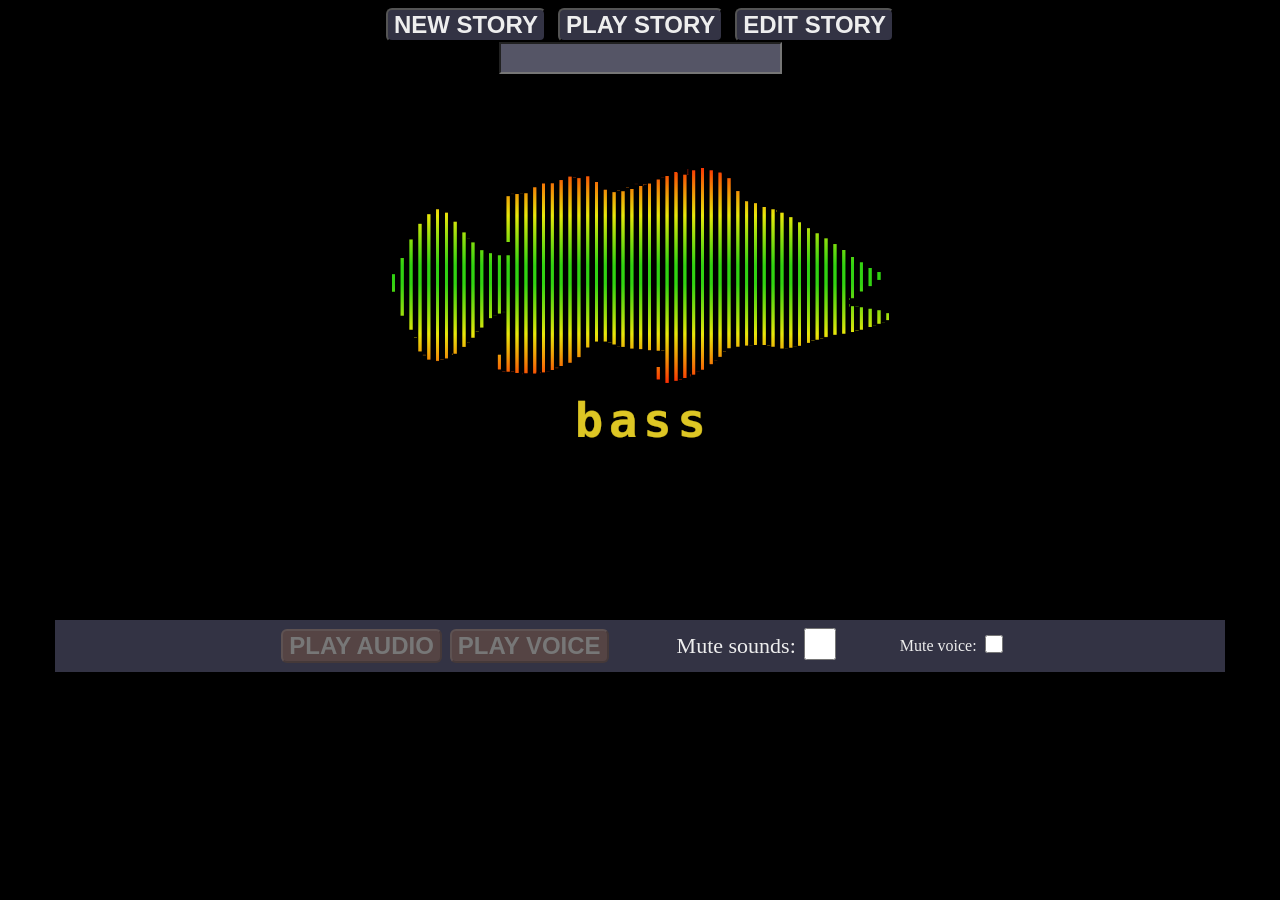
<file: index.html>
<html>
<head>
<link rel="stylesheet" href="./css/style.css">
<link rel="stylesheet" href="./css/edit.css">
</head>
<body onload="OnStart()">
<!-- consts must be imported first -->
<script src="./src/ui/rect.js"></script>
<script src="./src/utils/string_utils.js"></script>
<script src="./src/ui/button.js"></script>
<script src="./src/render.js"></script>
<script src="./src/utils/mouse.js"></script>
<script src="./src/utils/audio_wake.js"></script>
<script src="./src/ui/dialog.js"></script>
<script src="./src/manager/event_manager.js"></script>
<script src="./src/main.js"></script>
<script src="./src/editor/edit.js"></script>

<script type="text/javascript">
</script>

<div id="divLoad" class="center_div">
    <button type="button" class="file_button" onclick="EDIT.NewFile();">NEW STORY</button>
    <button type="button" class="file_button" onclick="LoadFile();">PLAY STORY</button>
    <button type="button" class="file_button" onclick="LoadFile(true);">EDIT STORY</button>
    <br>
    <input type="text" class="big_input" id="load_file"/>
</div>
<div id="divMain" class="center_div"><img id="logo" name="logo" src="./res/logo_screen.png">
    <div id="divCanvas"></div>
    <div id="divSoundControl">
        <button type="button" class="file_button" id="play_audio" onclick="DIALOG.PlaySound();" disabled>PLAY AUDIO</button>
        <button type="button" class="file_button" id="play_voice" onclick="DIALOG.PlayVoice();" disabled>PLAY VOICE</button>
        <label id="mute_label" for="mute_sound" class="clear_label">Mute sounds:</label>
        <input type="checkbox" id="mute_sound" name="mute_sound" onchange="DIALOG.ToggleMute(this.checked);" />
        <label id="mute_voice_label" for="mute_voice" class="clear_label">Mute voice:</label>
        <input type="checkbox" id="mute_voice" name="mute_voice" onchange="DIALOG.ToggleMuteVoice(this.checked);" />
    </div>
</div>
<div class="divTopButtons" id="divFile">
    <div class="divFlexTop">
        <label class="big_label" for="story_name">Story Name: </label><input type="text" class="file_input" id="story_name" name="story_name" placeholder="<Story Name>" />
        <label class="big_label" for="file_name">File Name: </label><input type="text" class="file_input" id="file_name" name="file_name" placeholder="new_story.json"  />
        <button type="button" class="file_button" id="save_file" name="save_file" onclick="EDIT.SaveFile();">SAVE FILE</button>
        <button type="button" class="file_button" id="run_file" name="run_file" onclick="EDIT.RunFile();">RUN FILE</button>
    </div>
    <div class="divFlexTop">
        <label class="big_label" for="title_screen">Title Screen: </label><input type="text" class="file_input" id="title_screen" name="title_screen" placeholder="<title url>" />
        <button type="button" class="preview" id="preview_title" name="preview_title" onclick="EDIT.PreviewTitle();">Preview</button>
    </div>
</div>

<div id="divEdit">
    <div id="divEditLeft" class="edit_panel">
        <div class="divFlex">
            <div class="divInnerFlex">
                <label for="chapter">Next Chapter</label><br>
                <input type="number" class="short" id="chapter" name="chapter" placeholder="-1" onchange="EDIT.FieldChanged();" />
            </div>
            <div class="divInnerFlex">
                <label for="next">Next Event</label><br>
                <input type="number" class="short" id="next" name="next" placeholder="0" onchange="EDIT.FieldChanged();" />
            </div>
            <div class="divInnerFlex">
                <label for="wait_time">Wait Time</label><br>
                <input type="number" class="short" id="wait_time" name="wait_time" placeholder="1000" onchange="EDIT.FieldChanged();"/>
            </div>
        </div>
        <br><br>
        <div id="divSound">
            <h3 class="edit_header" id="sound_header" name="sound_header">SOUND</h3>
            <label for="sound_effect">Sound</label>
            <br>
            <input type="text" class="url" id="sound_effect" name="sound_effect" placeholder="<sound effect url>" onchange="EDIT.FieldChanged();"/>
            <button type="button" class="preview" id="preview_sound_effect" name="preview_sound_effect" onclick="EDIT.PreviewSound();">Preview</button>
            <br>
            <label for="voice_line">Voice</label>
            <br>
            <input type="text" class="url" id="voice_line" name="voice_line" placeholder="<voice line url>" onchange="EDIT.FieldChanged();"/>
            <button type="button" class="preview" id="preview_voice_line" name="preview_voice_line" onclick="EDIT.PreviewVoice();">Preview</button>
            <br>
        </div>
        <div id="divImages">
            <h3 class="edit_header" id="image_header" name="image_header">IMAGES</h3>
            <!-- Background element -->
            <label for="background">Background</label>
            <label for="clear_background" class="clear_label">Clear:</label>
            <input type="checkbox" id="clear_background" name="clear_background" onchange="EDIT.FieldChanged();" />
            <br>
            <input type="text" class="url" id="background" name="background" placeholder="<background url>" onchange="EDIT.FieldChanged();"/>
            <button type="button" class="preview" id="preview_background" name="preview_background" onclick="EDIT.PreviewBackground();">Preview</button>
            <br>
            <!-- Foreground element -->
            <label for="foreground">Foreground</label>
            <label for="clear_foreground" class="clear_label">Clear:</label>
            <input type="checkbox" id="clear_foreground" name="clear_foreground" onchange="EDIT.FieldChanged();" />
            <br>
            <input type="text" class="url" id="foreground" name="foreground" placeholder="<foreground url>" onchange="EDIT.FieldChanged();"/>
            <button type="button" class="preview" id="preview_foreground" name="preview_foreground" onclick="EDIT.PreviewForeground();">Preview</button>
            <br>
            <!-- Effects element -->
            <label for="effects">Effects</label>
            <label for="clear_effects" class="clear_label">Clear:</label>
            <input type="checkbox" id="clear_effects" name="clear_effects" onchange="EDIT.FieldChanged();" />
            <br>
            <input type="text" class="url" id="effects" name="effects" placeholder="<effects url>" onchange="EDIT.FieldChanged();"/>
            <button type="button" class="preview" id="preview_effects" name="preview_effects" onclick="EDIT.PreviewEffects();">Preview</button>
            <br><br>
        </div>
        <div id="divFadeChecks">
            <h3 class="edit_header" id="fade_header" name="fade_header">FADE</h3>
            <label class="big_label" for="fadeout">IN </label>
            <input type="checkbox" class="big_check" id="fadein" name="fadein" onchange="EDIT.FieldChanged();"/>
            <p class="magic_space"></p>
            <input type="checkbox" class="big_check" id="fadeout" name="fadeout" onchange="EDIT.FieldChanged();"/>
            <label class="big_label" for="fadeout"> OUT</label>
        </div>
        <div id="divChoices">
            <h3 class="edit_header" id="choice_header" name="choice_header">CHOICES</h3>
            <div id="divChoiceList">
                <div id="divChoice_a" class="divChoiceItem">
                    <p class="choice_idx">A</p>
                    <input type="text" id="choice_a" class="choice_text" placeholder="Choice A Text" onchange="EDIT.FieldChanged();"/>
                    <input type="number" id="choice_a_target" class="short" placeholder=0 onchange="EDIT.FieldChanged();"/>
                </div>
                <div id="divChoice_b" class="divChoiceItem">
                    <p class="choice_idx">B</p>
                    <input type="text" id="choice_b" class="choice_text" placeholder="Choice B Text" onchange="EDIT.FieldChanged();"/>
                    <input type="number" id="choice_b_target" class="short" placeholder=0 onchange="EDIT.FieldChanged();"/>
                </div>
                <div id="divChoice_c" class="divChoiceItem">
                    <p class="choice_idx">C</p>
                    <input type="text" id="choice_c" class="choice_text" placeholder="Choice C Text" onchange="EDIT.FieldChanged();"/>
                    <input type="number" id="choice_c_target" class="short" placeholder=0 onchange="EDIT.FieldChanged();"/>
                </div>
                <div id="divChoice_d" class="divChoiceItem">
                    <p class="choice_idx">D</p>
                    <input type="text" id="choice_d" class="choice_text" placeholder="Choice D Text" onchange="EDIT.FieldChanged();"/>
                    <input type="number" id="choice_d_target" class="short" placeholder=0 onchange="EDIT.FieldChanged();"/>
                </div>
            </div>
        </div>
  </div>

  <div id="divEditCenter" class="edit_panel">
      <div id="divEventLabel"><p id="idx" name="idx">0</p><input type="text" id="event_label" name="event_label" placeholder="New Event Label" onchange="EDIT.FieldChanged();"/></div>
      <div id="divCanvasEdit"></div>
          <div id="divName">
              <input type="text" id="dialog_name" placeholder="NAME" onchange="EDIT.FieldChanged();"/>
              <div id="divTextChecks">
                  <label class="big_label" for="italics"><i>ITALICS </i></label><input type="checkbox" class="big_check" id="italics" name="italics" onchange="EDIT.FieldChanged();"/>
                  <p class="magic_space"></p>
                  <label class="big_label" for="bold"><b>BOLD </b></label><input type="checkbox" class="big_check" id="bold" name="bold" onchange="EDIT.FieldChanged();"/>
              </div>
          </div>
      <div id="divDialog"><textarea id="dialog" name="dialog" rows="5" placeholder="DIALOG TEXT" onchange="EDIT.FieldChanged();"></textarea></div>
  </div>

  <div id="divEditRight" class="edit_panel">
      <button type="button" class="event_manage" id="add_chapter" nam="add_chapter" onclick="EDIT.AddChapter();">ADD CHAPTER</button>
      <br>
      <button type="button" class="event_manage" id="rename_chapter" nam="rename_chapter" onclick="EDIT.RenameChapter();">RENAME CHAPTER</button>
      <br>
      <button type="button" class="event_manage" id="delete_chapter" nam="delete_chapter" onclick="EDIT.DeleteChapter();">DELETE CHAPTER</button>
      <br>
      <select id="chapterList" id="chapterList" onchange="EDIT.ChangeChapter();"></select>
      <hr>
      <div id="divList">
          <select name="eventList" id="eventList" size=10 onchange="EDIT.EditEvent();"></select>
      </div>
      <button type="button" class="event_manage" id="add_event" nam="add_event" onclick="EDIT.AddEvent();">ADD EVENT TO END</button>
      <br>
      <button type="button" class="event_manage" id="insert_event" nam="insert_event" onclick="EDIT.InsertEvent();">INSERT EVENT</button>
      <br>
      <button type="button" class="event_manage" id="remove_event" nam="remove_event" onclick="EDIT.RemoveEvent();">REMOVE EVENT</button>
  </div>
</div>

</body>
</html>
</file>
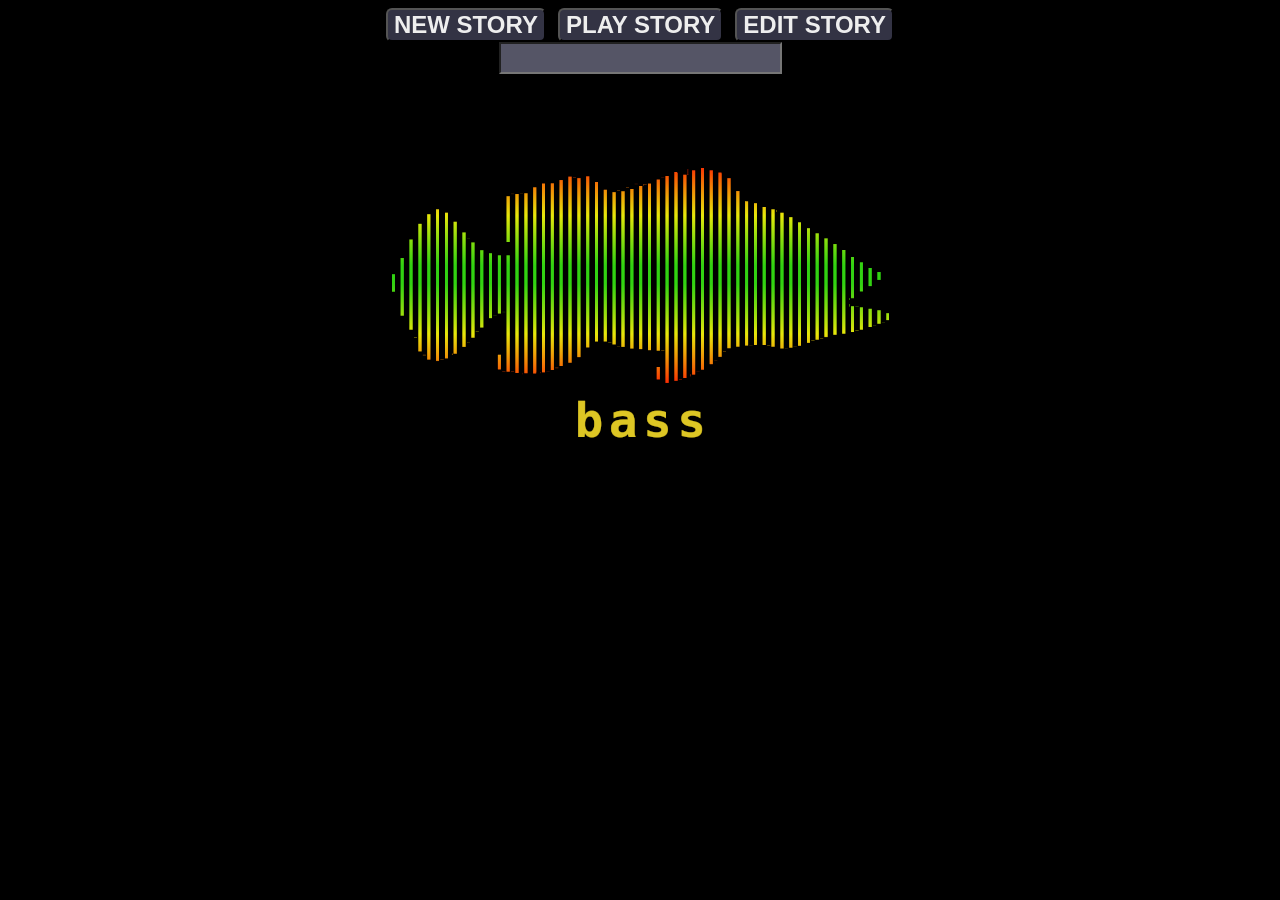
<file: bass.html>
<html>
<head>
<link rel="stylesheet" href="./css/style.css">
<link rel="stylesheet" href="./css/edit.css">
</head>
<body onload="OnStart()">
<!-- consts must be imported first -->
<script src="./src/ui/rect.js"></script>
<script src="./src/utils/string_utils.js"></script>
<script src="./src/ui/button.js"></script>
<script src="./src/render.js"></script>
<script src="./src/utils/mouse.js"></script>
<script src="./src/ui/dialog.js"></script>
<script src="./src/manager/event_manager.js"></script>
<script src="./src/main.js"></script>
<script src="./src/editor/edit.js"></script>

<script type="text/javascript">
</script>

<div id="divLoad" class="center_div">
    <button type="button" class="file_button" onclick="EDIT.NewFile();">NEW STORY</button>
    <button type="button" class="file_button" onclick="LoadFile();">PLAY STORY</button>
    <button type="button" class="file_button" onclick="LoadFile(true);">EDIT STORY</button>
    <br>
    <input type="text" class="big_input" id="load_file"/>
</div>
<div id="divMain" class="center_div"><img id="logo" name="logo" src="./res/logo_screen.png"><div id="divCanvas"></div></div>
<div class="divTopButtons" id="divFile">
    <div class="divFlexTop">
        <label class="big_label" for="story_name">Story Name: </label><input type="text" class="file_input" id="story_name" name="story_name" placeholder="<Story Name>" />
        <label class="big_label" for="file_name">File Name: </label><input type="text" class="file_input" id="file_name" name="file_name" placeholder="new_story.json"  />
        <button type="button" class="file_button" id="save_file" name="save_file" onclick="EDIT.SaveFile();">SAVE FILE</button>
        <button type="button" class="file_button" id="run_file" name="run_file" onclick="EDIT.RunFile();">RUN FILE</button>
    </div>
    <div class="divFlexTop">
        <label class="big_label" for="title_screen">Title Screen: </label><input type="text" class="file_input" id="title_screen" name="title_screen" placeholder="<title url>" />
        <button type="button" class="preview" id="preview_title" name="preview_title" onclick="EDIT.PreviewTitle();">Preview</button>
    </div>
</div>

<div id="divEdit">
    <div id="divEditLeft" class="edit_panel">
        <div class="divFlex">
            <div class="divInnerFlex">
                <label for="chapter">Next Chapter</label><br>
                <input type="number" class="short" id="chapter" name="chapter" placeholder="-1" onchange="EDIT.FieldChanged();" />
            </div>
            <div class="divInnerFlex">
                <label for="next">Next Event</label><br>
                <input type="number" class="short" id="next" name="next" placeholder="0" onchange="EDIT.FieldChanged();" />
            </div>
            <div class="divInnerFlex">
                <label for="wait_time">Wait Time</label><br>
                <input type="number" class="short" id="wait_time" name="wait_time" placeholder="1000" onchange="EDIT.FieldChanged();"/>
            </div>
        </div>
        <br><br>
        <label for="background">Background</label>
        <label for="clear_background" class="clear_label">Clear:</label>
        <input type="checkbox" id="clear_background" name="clear_background" onchange="EDIT.FieldChanged();" />
        <br>
        <input type="text" class="url" id="background" name="background" placeholder="<background url>" onchange="EDIT.FieldChanged();"/>
        <button type="button" class="preview" id="preview_background" name="preview_background" onclick="EDIT.PreviewBackground();">Preview</button>
        <br><br>
        <label for="foreground">Foreground</label>
        <label for="clear_foreground" class="clear_label">Clear:</label>
        <input type="checkbox" id="clear_foreground" name="clear_foreground" onchange="EDIT.FieldChanged();" />
        <br>
        <input type="text" class="url" id="foreground" name="foreground" placeholder="<foreground url>" onchange="EDIT.FieldChanged();"/>
        <button type="button" class="preview" id="preview_foreground" name="preview_foreground" onclick="EDIT.PreviewForeground();">Preview</button><br>
        <br><br>
        <label for="effects">Effects</label>
        <label for="clear_effects" class="clear_label">Clear:</label>
        <input type="checkbox" id="clear_effects" name="clear_effects" onchange="EDIT.FieldChanged();" />
        <br>
        <input type="text" class="url" id="effects" name="effects" placeholder="<effects url>" onchange="EDIT.FieldChanged();"/>
        <button type="button" class="preview" id="preview_effects" name="preview_effects" onclick="EDIT.PreviewEffects();">Preview</button>
        <br><br>
        <div id="divFadeChecks">
            <h3 class="edit_header" id="fade_header" name="fade_header">FADE</h3>
            <label class="big_label" for="fadeout">IN </label>
            <input type="checkbox" class="big_check" id="fadein" name="fadein" onchange="EDIT.FieldChanged();"/>
            <p class="magic_space"></p>
            <input type="checkbox" class="big_check" id="fadeout" name="fadeout" onchange="EDIT.FieldChanged();"/>
            <label class="big_label" for="fadeout"> OUT</label>
        </div>
        <div id="divChoices">
            <h3 class="edit_header" id="choice_header" name="choice_header">CHOICES</h3>
            <div id="divChoiceList">
                <div id="divChoice_a" class="divChoiceItem">
                    <p class="choice_idx">A</p>
                    <input type="text" id="choice_a" class="choice_text" placeholder="Choice A Text" />
                    <input type="number" id="choice_a_target" class="short" placeholder=0 />
                </div>
                <div id="divChoice_b" class="divChoiceItem">
                    <p class="choice_idx">B</p>
                    <input type="text" id="choice_b" class="choice_text" placeholder="Choice B Text" />
                    <input type="number" id="choice_b_target" class="short" placeholder=0 />
                </div>
                <div id="divChoice_c" class="divChoiceItem">
                    <p class="choice_idx">C</p>
                    <input type="text" id="choice_c" class="choice_text" placeholder="Choice C Text" />
                    <input type="number" id="choice_c_target" class="short" placeholder=0 />
                </div>
                <div id="divChoice_d" class="divChoiceItem">
                    <p class="choice_idx">D</p>
                    <input type="text" id="choice_d" class="choice_text" placeholder="Choice D Text" />
                    <input type="number" id="choice_d_target" class="short" placeholder=0 />
                </div>
            </div>
        </div>
  </div>

  <div id="divEditCenter" class="edit_panel">
      <div id="divEventLabel"><p id="idx" name="idx">0</p><input type="text" id="event_label" name="event_label" placeholder="New Event Label" onchange="EDIT.FieldChanged();"/></div>
      <div id="divCanvasEdit"></div>
          <div id="divName">
              <input type="text" id="dialog_name" placeholder="NAME" onchange="EDIT.FieldChanged();"/>
              <div id="divTextChecks">
                  <label class="big_label" for="italics"><i>ITALICS </i></label><input type="checkbox" class="big_check" id="italics" name="italics" onchange="EDIT.FieldChanged();"/>
                  <p class="magic_space"></p>
                  <label class="big_label" for="bold"><b>BOLD </b></label><input type="checkbox" class="big_check" id="bold" name="bold" onchange="EDIT.FieldChanged();"/>
              </div>
          </div>
      <div id="divDialog"><textarea id="dialog" name="dialog" rows="5" placeholder="DIALOG TEXT" onchange="EDIT.FieldChanged();"></textarea></div>
  </div>

  <div id="divEditRight" class="edit_panel">
      <button type="button" class="event_manage" id="add_chapter" nam="add_chapter" onclick="EDIT.AddChapter();">ADD CHAPTER</button>
      <br>
      <button type="button" class="event_manage" id="rename_chapter" nam="rename_chapter" onclick="EDIT.RenameChapter();">RENAME CHAPTER</button>
      <br>
      <button type="button" class="event_manage" id="delete_chapter" nam="delete_chapter" onclick="EDIT.DeleteChapter();">DELETE CHAPTER</button>
      <br>
      <select id="chapterList" id="chapterList" onchange="EDIT.ChangeChapter();"></select>
      <hr>
      <div id="divList">
          <select name="eventList" id="eventList" size=10 onchange="EDIT.EditEvent();"></select>
      </div>
      <button type="button" class="event_manage" id="add_event" nam="add_event" onclick="EDIT.AddEvent();">ADD EVENT TO END</button>
      <br>
      <button type="button" class="event_manage" id="insert_event" nam="insert_event" onclick="EDIT.InsertEvent();">INSERT EVENT</button>
      <br>
      <button type="button" class="event_manage" id="remove_event" nam="remove_event" onclick="EDIT.RemoveEvent();">REMOVE EVENT</button>
  </div>
</div>

</body>
</html>
</file>
<file: css/style.css>
body { background-color: #000000; }

canvas
{
    border:1px solid #CCCCCC;
    background-color: #000000;
    display: inline-block;
    padding: 0px;
    margin-left: auto;
    margin-right: auto;
}

div.center_div { text-align:center; }
div#divLoad    { margin-bottom: 6px; }

div#divCanvas
{
    padding: 0px;
    text-align: center;
    width: 100%;
    margin-left: auto;
    margin-right: auto;
}

div#divSoundControl
{
    align-items: center;
    background-color: #333344;
    display:flex;
    justify-content:center;
    margin-left: auto;
    margin-right: auto;
    padding-top: 8px;
    padding-bottom: 8px;
    text-align:center;
    width:1170px; -- should be the width of the canvas
}

button.file_button
{
    color :#EEEEEE;
    background-color: #333344;
    font-size: 22px;
    margin-left: 4px;
    margin-right: 4px;
    border-radius: 6px;
}

button.file_button:disabled
{
    color :#777777;
    background-color: #554444;
}

input#load_file
{
    font-size:22px;
    color:#EEEEEE;
    background-color:#555566;
}

input#mute_sound
{
    width: 2.0rem;
    height: 2.0rem;
}

label#mute_label
{
    font-size: 22px;
}
</file>
<file: css/edit.css>
/* DIV classes */
div.divFlex { display:flex; margin-bottom:-20px; padding:0px; text-align: center; }
div.divFlexTop { display:flex; margin-bottom: 8px; }
div.divInnerFlex { margin-left: 8px; margin-right: 8px; }
div.divChoiceItem { display:flex; margin:0px; }

div.divTopButtons
{
    width:100%;
    background-color: #222256;
    display:none;
    padding: 8px;
    margin-left: auto;
    margin-right: auto;
}

div.edit_panel
{
    padding: 4px;
    text-align: center;
}

/* DIV id */
div#divEdit
{
    display:none;
    margin-top: 16px;
}

div#divEditLeft
{
    background-color: #333344;
    margin: 4px;
    text-align: left;
    min-width:200px;
    max-width:400px;
}

div#divEditCenter
{
    background-color: #666688;
    min-width: 600px;
}

div#divEditRight
{
    background-color: #333344;
    min-width:256px;
}

div#divList
{
    margin: auto;
    text-align: left;
    width: 100%;
}

div#divEventLabel
{
    display:flex;
    text-align: center;
    margin-bottom: 4px;
    padding: 0px;
}

div#divName
{
    display:flex;
    text-align:left;
    padding-left:32px;
}

div#divTextChecks
{
    text-align:center;
    width:100%;
    margin-left:auto;
    margin-right:auto;
    margin-top:10px;
}

div#divDialog
{
    text-align: center;
    margin-bottom: 0px;
    padding: 0px;
}

div#divFadeChecks
{
    text-align:center;
    width:100%;
    margin-left:auto;
    margin-right:auto;
    margin-top:-8px;
    margin-bottom: 4px;
}

div#divChoiceList
{
    margin-top: 4px;
}

h3.edit_header
{
    color: #EEEEEE;
    background-color: #555566;
    margin: 0px;
    margin-bottom:4px;
    text-align:center;
}

label
{
    font-size:16px;
    color:#EEEEEE;
}

label.big_label
{
    font-size: 20px;
    margin-top: 4px;
}

label.clear_label
{
    margin-left: 64px;
    margin-right: 8px;
}

/* input classes */
::placeholder
{
    color: #EEEEEE;
    opacity: 0.45;
}
input[type="checkbox"]
{
    background-color: #AAAABB;
    margin: 0px;
    padding: 0px;
    width:18px;
    height:18px;
    margin-bottom: 4px;
    box-sizing: border-box;
}

input.big_check
{
    width:24px;
    height:24px;
}

input.url
{
    color: #EEEEEE;
    background-color: #666677;
    font-size: 18px;
    min-width: 256px;
    border-radius: 2px;
    margin-bottom: 4px;
}

input.short
{
    color:#EEEEEE;
    background-color: #666677;
    font-size: 18px;
    min-width: 72px;
    width: 72px;
    border-radius: 2px;
}

input.choice_text
{
    color: #EEEEEE;
    background-color: #666677;
    font-size: 18px;
    min-width: 160px;
    width: 160px;
    border-radius: 2px;
}

input.file_input
{
    font-size: 22px;
    color: #EEEEEE;
    background-color: #444488;
    margin-right: 8px;
    border-radius: 4px;
}

input#event_label
{
    color: #EEEEEE;
    background-color: #888899;
    font-size: 24px;
    width: 100%;
    text-align: center;
    margin-right: 8px;
    border-radius: 2px;
}

input#dialog_name
{
    font-size: 20px;
    font-weight: 550;
    color:#EEEEFF;
    min-width: 250px;
    margin-top: 4px;
    margin-right: 10px;
    padding:8px;
    border:4px solid #EEEEEE;
    border-radius: 12px;
    background:#44AAEE;
}

p.choice_idx
{
    text-align: center;
    font-size: 20px;
    color:#EEEEFF;
    margin: 0px;
    padding: 0px;
    border:2px solid #EEEEEE;
    border-radius: 4px;
    background-color: #666688;
    width: 28px;
    margin-left: 8px;
    margin-right: 4px;
}

p.magic_space
{
    display:inline;
    margin-left: 24px;
    margin-right: 24px;
}

p#idx
{
    text-align: center;
    font-size: 32px;
    color:#EEEEFF;
    margin: 0px;
    padding: 0px;
    border:2px solid #EEEEEE;
    border-radius: 4px;
    background-color: #666688;
    width: 40px;
    margin-left: 8px;
    margin-right: 4px;
}
/* select classes */
select
{
    color:#EEEEEE;
    background-color:#666677;
    font-size: 20px;
    font-weight: 700;
    padding: 2px;
    min-width: 150px;
    width:100%;
    margin-top: 2px;
    margin-right:0px;
}

option
{
    color:#EEEEEE;
    background-color:#666677;
    font-size: 20px;
    width: 100%;
    min-width:160px;
    padding-left: 6px;
}

textarea#dialog
{
    font-size: 24px;
    color:#EEEEFF;
    min-width: 585px;
    margin-top: 8px;
    padding:8px;
    border:4px solid #EEEEEE;
    border-radius: 16px;
    background:#0033AA;
}

/* button classes */
button.preview
{
    color: #EEEEEE;
    font-size: 16px;
    background-color:#444466;
    border-radius: 2px;
}

button.event_manage
{
    color: #EEEEEE;
    font-size: 16px;
    font-weight: 600;
    margin-right: 8px;
    margin-left: 2px;
    margin-top: 2px;
    padding-left: 4px;
    padding-right: 4px;
    padding-top: 6px;
    padding-bottom: 6px;
    background-color: #448833;
    border-radius: 4px;
    width: 100%;
}

button.file_button
{
    color :#EEEEEE;
    font-size: 24px;
    font-weight: 800;
    margin-left: 4px;
    margin-right: 4px;
    border-radius: 6px;
}

button#save_file { background-color: #448833; }
button#run_file { background-color: #334488; }


button#delete_chapter { background-color: #884433; }
button#remove_event   { background-color: #884433; }
</file>
